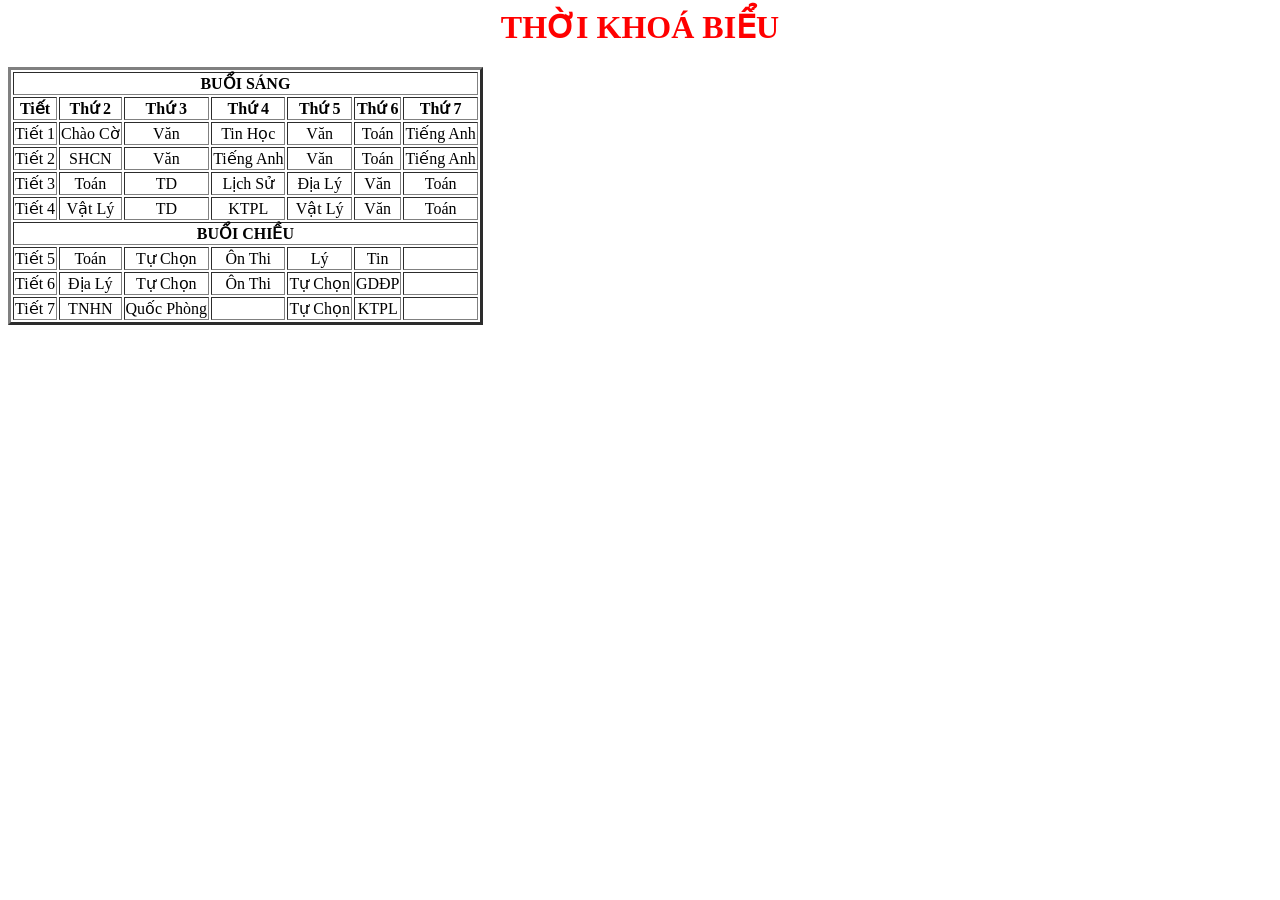
<file: index.html>
<html>
  <head>
    <meta charset = "utf-8">
    <style>
      td {text-align: center}
      h1 {text-align: center; color:red }
    </style>
  </head>
  <body>
    <h1><b></b>THỜI KHOÁ BIỂU</h1>
    <table>
      <table border="3" width="l00%">
      <tr>
        <td colspan="7"><b>BUỔI SÁNG</b></td>
      </tr>
      <tr>
        <th>Tiết</th> <th>Thứ 2</th> <th>Thứ 3</th> 
        <th>Thứ 4</th> <th>Thứ 5</th> <th>Thứ 6</th>
        <th>Thứ 7</th>
      </tr>
      <tr>
        <td>Tiết 1</td> <td>Chào Cờ</td> <td>Văn</td><td> Tin Học</td><td> Văn</td><td> Toán</td><td>Tiếng Anh</td>
      </tr>
      <tr>
        <td>Tiết 2</td> <td>SHCN</td> <td>Văn</td> <td>Tiếng Anh</td><td>Văn</td><td>Toán</td><td> Tiếng Anh</td>
      </tr> 
      <tr>
        <td>Tiết 3</td> <td>Toán</td> <td>TD</td> <td>Lịch Sử</td><td>Địa Lý</td><td>Văn</td><td>Toán</td>
      </tr>
      <tr>
        <td>Tiết 4</td> <td>Vật Lý</td> <td>TD</td> <td>KTPL</td><td>Vật Lý</td><td>Văn</td><td>Toán</td>
      </tr>
      <tr>
        <td colspan="7"><b>BUỔI CHIỀU</b></td>
      </tr>
      <tr>
        <td>Tiết 5</td> <td>Toán</td> <td>Tự Chọn</td> 
        <td>Ôn Thi</td> <td>Lý</td> <td>Tin</td><td></td>
      </tr>
      <tr>
        <td>Tiết 6</td><td>Địa Lý</td> <td>Tự Chọn</td> 
        <td>Ôn Thi</td> <td>Tự Chọn</td> <td>GDĐP</td><td></td>
      </tr>
      <tr>
        <td>Tiết 7</td><td>TNHN</td> <td>Quốc Phòng</td> 
        <td></td> <td>Tự Chọn</td> <td>KTPL</td><td></td>
      </tr>
    </table>
  </body>
</html>
</file>
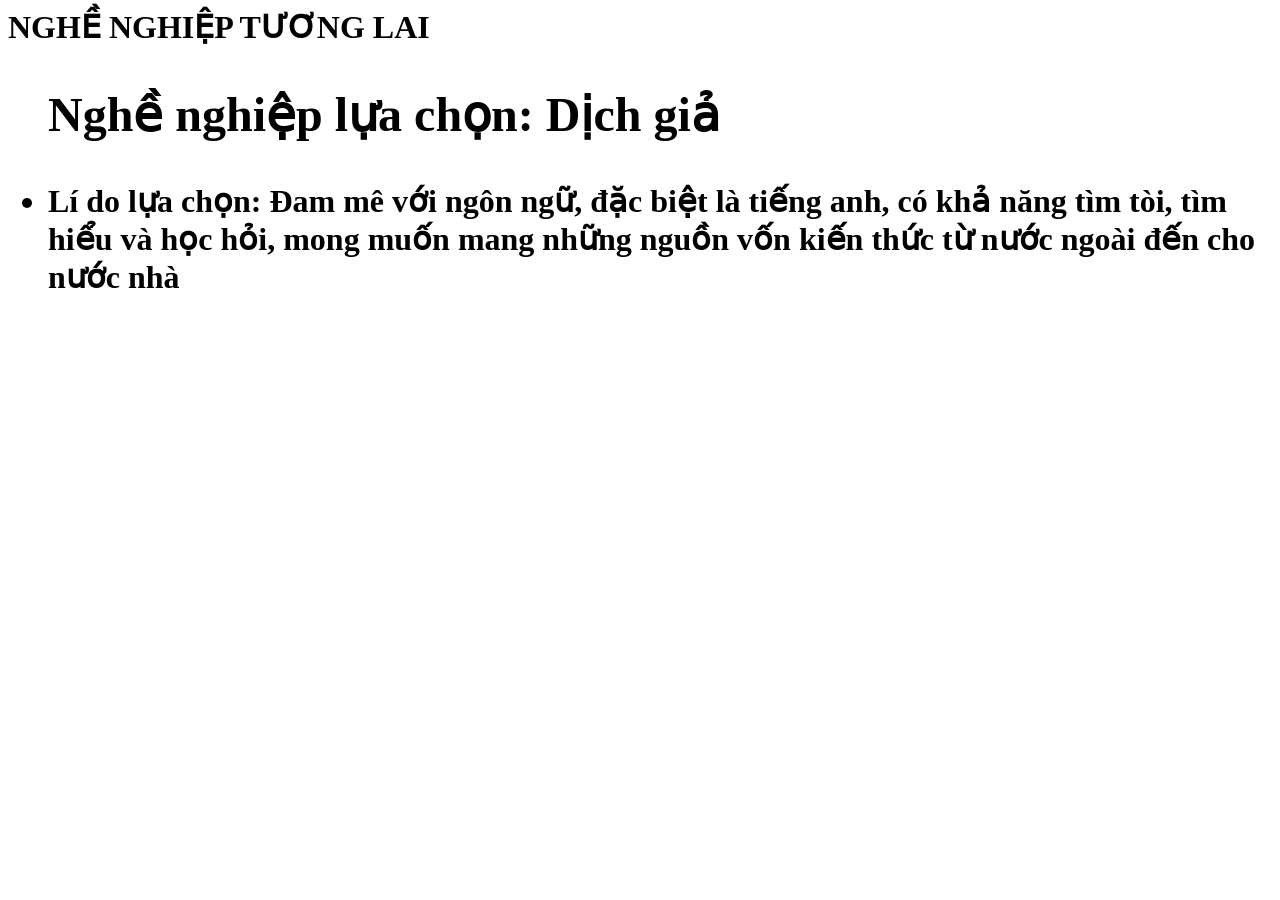
<file: Careeroverhoes.html>
<html>
  <h1 href="style.css"> NGHỀ NGHIỆP TƯƠNG LAI</1>
  <body>
    <ul>
      <h2>Nghề nghiệp lựa chọn: Dịch giả</h2>
      <li>Lí do lựa chọn: Đam mê với ngôn ngữ, đặc biệt là tiếng anh, có khả năng tìm tòi, tìm hiểu và học hỏi, mong muốn mang những nguồn vốn kiến thức từ nước ngoài đến cho nước nhà </li>
    </ul>
  </body>
</html>
</file>
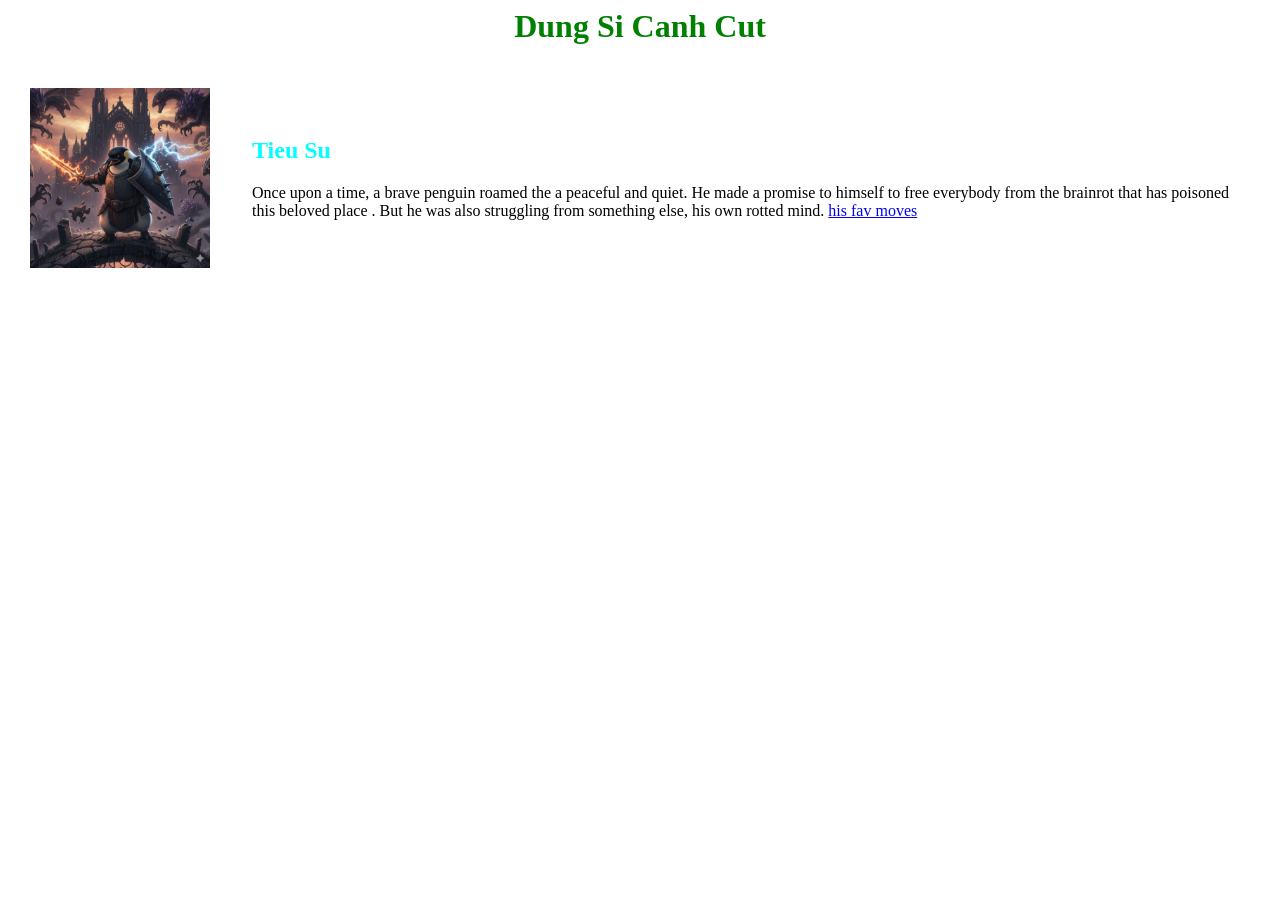
<file: contents/gioithieu.html>
<html>
  <head>
    <meta charset="utf-8">
    <style>
      h1 { color: green; text-align: center}
      h2 { color: cyan}
      td {padding: 20}
    </style>
    
  </head>
  <body>
    <h1>
      Dung Si Canh Cut  
    </h1>
    <table>
      <tr>
        <td>
          <img src="../images/IMG_0066.jpeg" width="180" height="180">
        </td>
        <td>
          <h2>
      Tieu Su
    </h2>
    Once upon a time, a brave penguin roamed the a peaceful and quiet.
    He made a promise to himself to free everybody from the brainrot
    that has poisoned this beloved place . But he was also struggling 
    from something else, his own rotted mind.
          <a href="https://m.youtube.com/watch?v=nOwEAjYFQi0&pp=ygUUdsO1IG5o4bqhYyB2b3ZpbmFtIDE%3D"
            ">
            his fav moves 
          </a>
        </td>
      </tr>
    </table>
  </body>
</html>
</file>
